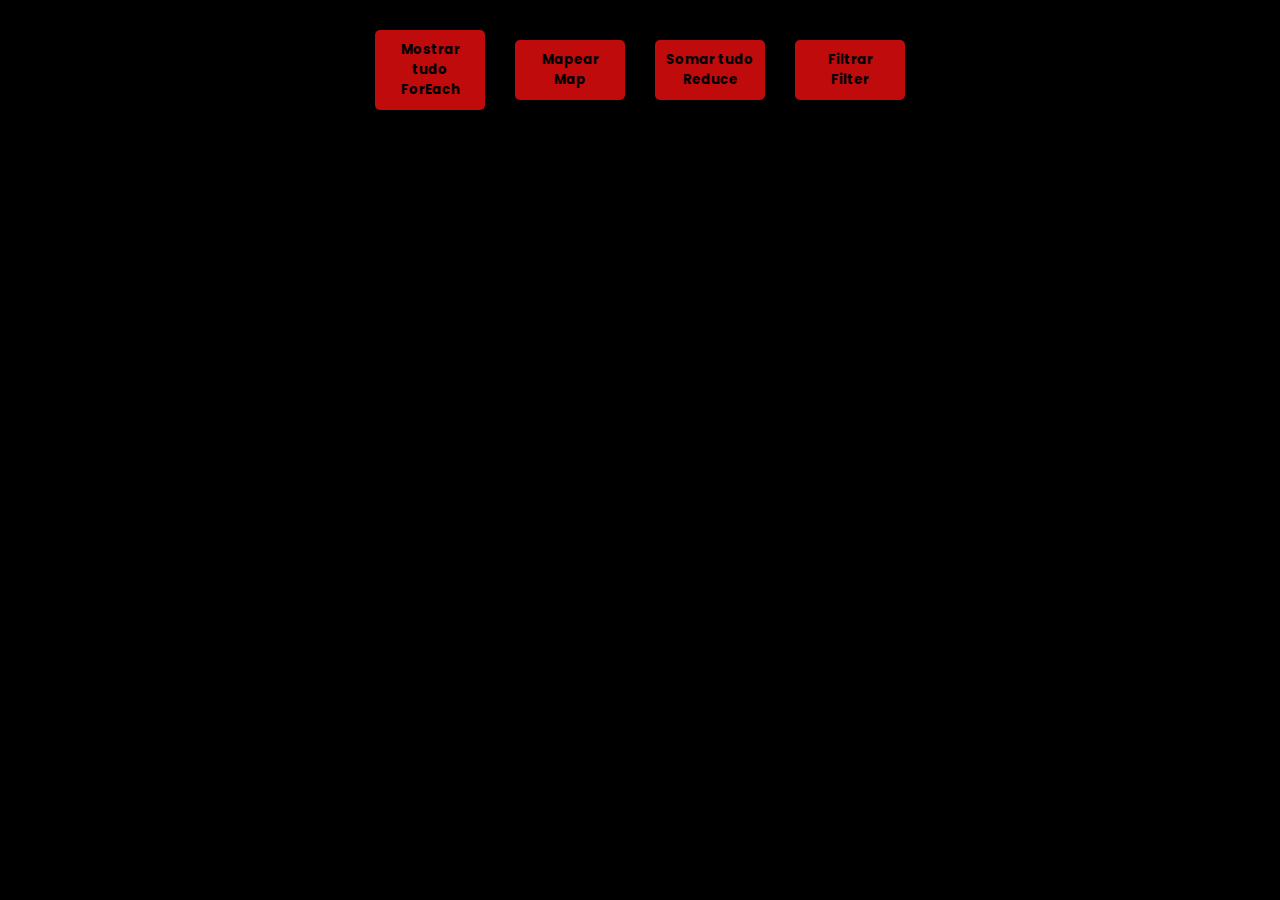
<file: index.html>
<!DOCTYPE html>
<html lang="pt-br">
<head>
    <meta charset="UTF-8">
    <meta name="viewport" content="width=device-width, initial-scale=1.0">
    <link rel="preconnect" href="https://fonts.googleapis.com">
    <link rel="preconnect" href="https://fonts.gstatic.com" crossorigin>
    <link href="https://fonts.googleapis.com/css2?family=Poppins:ital,wght@0,100;0,200;0,300;0,400;0,500;0,600;0,700;0,800;0,900;1,100;1,200;1,300;1,400;1,500;1,600;1,700;1,800;1,900&family=Rethink+Sans:ital,wght@0,400..800;1,400..800&display=swap" rel="stylesheet">
    <link href="./styles.css" rel="stylesheet">
    <title>Burger DevClub</title>
</head>
<body>
    <div class="container-buttons">
        <button class="show-all">Mostrar tudo <br>ForEach</button>
        <button class="map-all">Mapear <br> Map</button>
        <button>Somar tudo <br> Reduce</button>
        <button>Filtrar <br> Filter</button>
    </div>

    <ul></ul>
</body>
<script src="./products.js"></script>
<script src="./script.js"></script>
</html>
</file>
<file: styles.css>
* {
    margin: 0;
    padding: 0;
    box-sizing: border-box;
    font-family: "Poppins", sans-serif;
}

body {
    background-color: #000000;
}

.container-buttons {
    margin: 30px 0;
    display: flex;
    justify-content: center;
    align-items: center;
    gap: 30px;
}

button {
    background-color: #bf0b0b;
    border: none;
    border-radius: 5px;
    color: #000000;
    padding: 10px;
    cursor: pointer;
    font-weight: bold;
    width: 110px;
}

button:hover{
    opacity: 0.8;
}

ul {
    list-style: none;
    display: grid;
    grid-template-columns: 300px 300px 300px;
    gap: 50px;
    margin-left: 50px;
    justify-content: center;
}


li{
    border: 2px solid #8133ff;
    border-radius: 5px;
    padding: 5px;
}


img {
    width: 100%;
    border-radius: 5px;
}

p {
    color: #ffffff;
}

.item-price {
    font-weight: bold;
    color: #22ff00
}



.img-xsalada {
    height: 286px;
}
</file>
